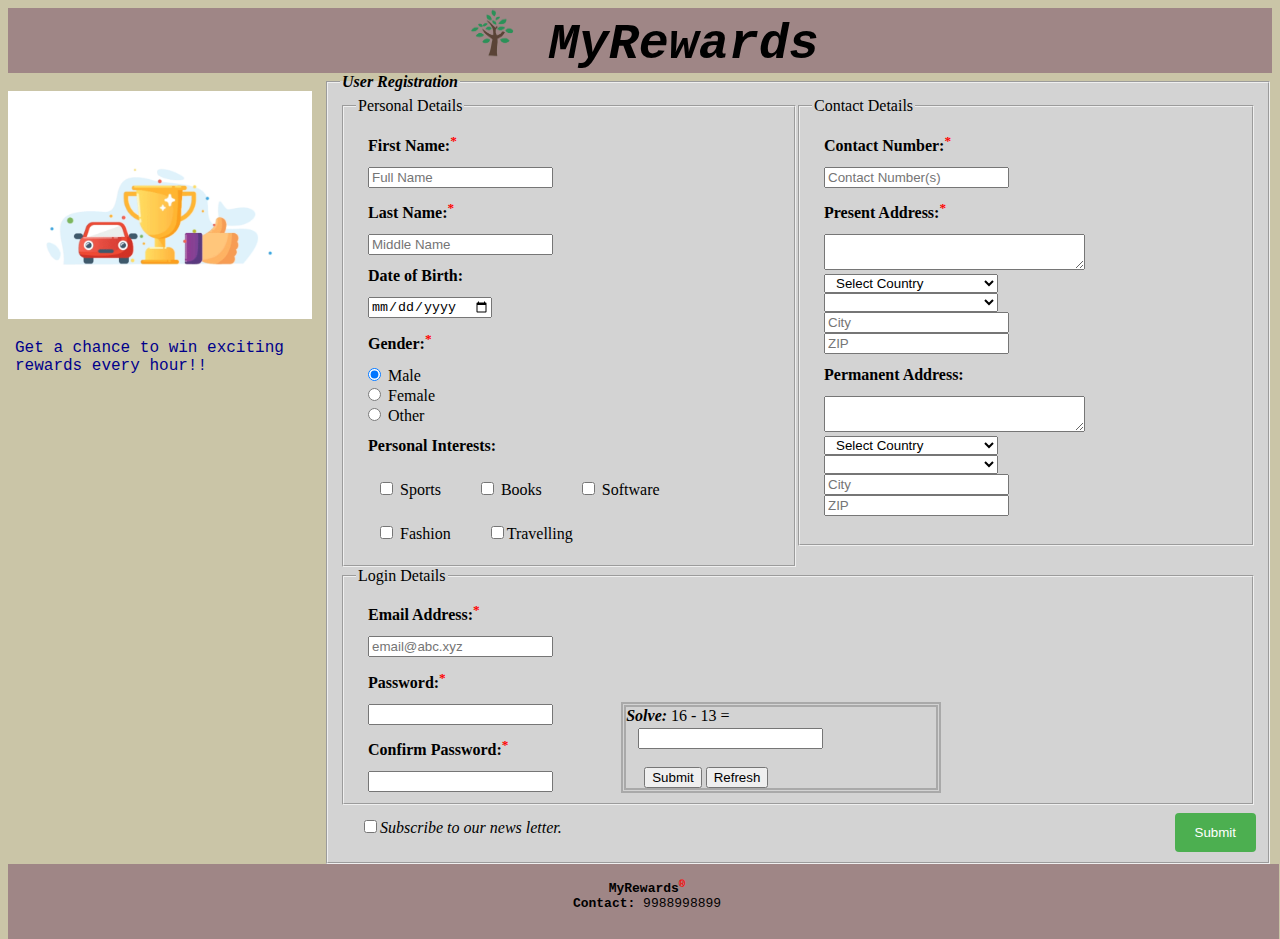
<file: index.html>
<!DOCTYPE html>
<html>
<head>
	<meta http-equiv="refresh" content="0; url=validation.html" />

	<title> Index Page</title>
</head>
<body style="background-color: lightblue; : 20%;">
	<ol>
		<li><a href="validation.html"><b><i>Form Validation</i></b></li>
	
	 </ol>
	</body>
	</html>
</file>
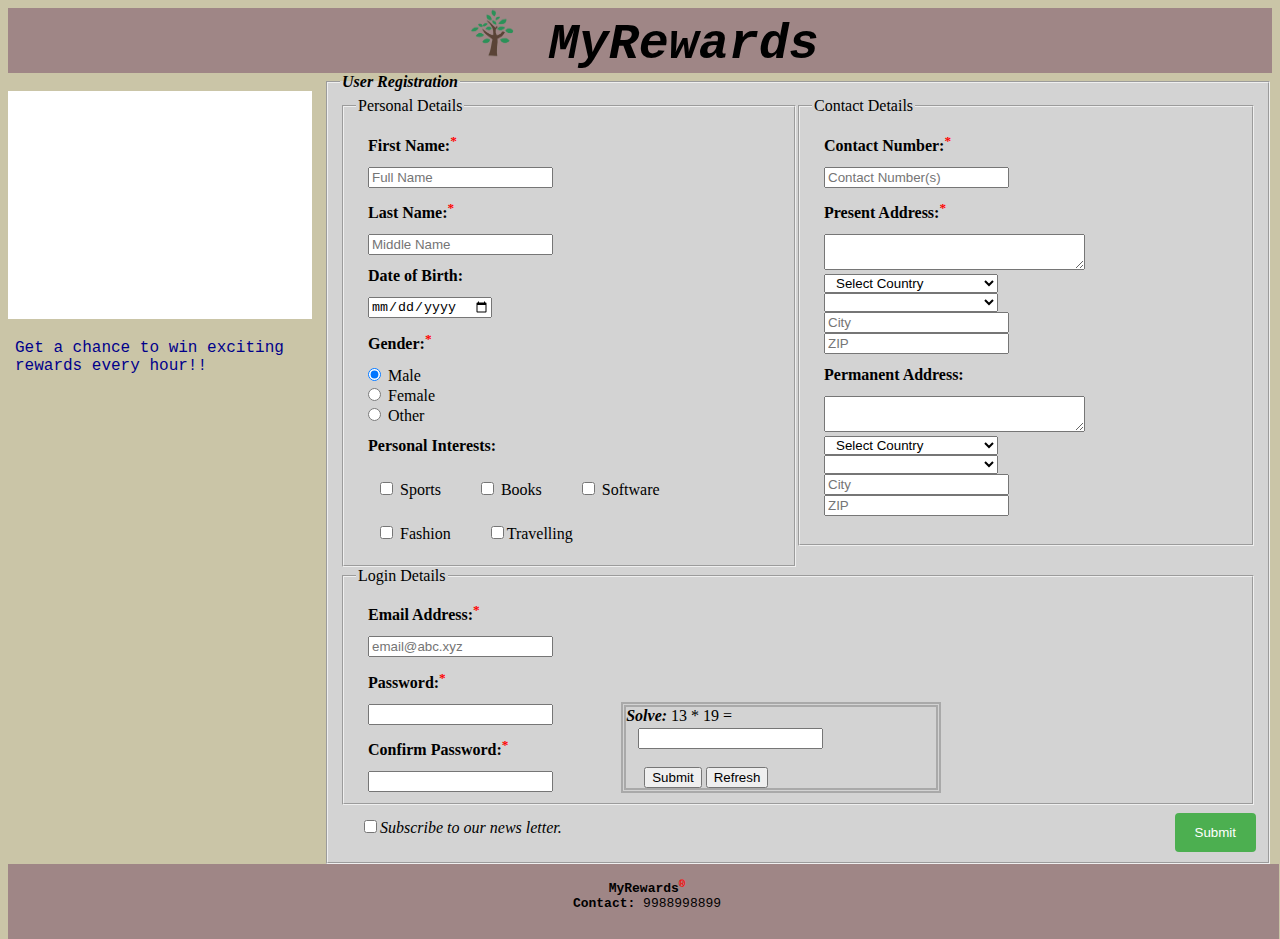
<file: validation.html>
<!DOCTYPE html>
<html>
<head>
  <meta name="viewport" content="width=device-width, initial-scale=1.0">
    <title>Log-In Page</title>
    <link rel="shortcut icon" type="image/png" href="resources/images/icon.png">
    <link rel="stylesheet" type="text/css"  href="resources/css-style/mystyle.css">

      <script type="text/javascript" src="resources/script/jscript.js"></script>
</head>
<body onload="genCaptcha()">

<h1 class="header" ><img src="resources/images/icon.png" alt="logo" /><i> MyRewards</i></h1>

<div class="div1">
  <br>
  <img src="resources/images/rew.gif" alt="reward"/>
  <p><i">Get a chance to win exciting rewards every hour!!</i><p>
</div>


<div class="div2">

<fieldset>
  <legend><i><b>User Registration</b></i></legend>

<form name="myForm" action="/action_page.php" onsubmit="return(validateForm());">

 <div id="medium">
 <fieldset>
   <legend>Personal Details</legend>
    <div class="row">
        <label for="fname"><b>First Name:<sup>*</sup></b></label>
        <br>
        <input type="text" id="fname" name="firstname" placeholder="Full Name" >
    </div>
    <div class="row">
        <label for="lname"><b>Last Name:<sup>*</sup></b></label><br>
        <input type="text" id="lname" name="lastname" placeholder="Middle Name" >
    </div>
    <div class="row">
        <label for="lname"><b>Date of Birth:</b></label><br>
        <input  type="date" id="dob" name="dob" placeholder="MM/DD/YYYY" onkeydown="return false">
    </div>
    <div class="row">
        
        <label for="gend"><b>Gender:<sup>*</sup></b></label><br>
        <input type="radio" name="gend" value="male" checked > Male<br>
        <input type="radio" name="gend" value="female"> Female<br>
        <input type="radio" name="gend" value="other"> Other  
    
    </div>
    <div class="row">
        <label for="hobby"><b>Personal Interests:</b></label><br>
        
        <label><input type="checkbox" name="intr" value="Sports" > Sports</label>
        <label><input type="checkbox" name="intr" value="Books"> Books</label>
        <label><input type="checkbox" name="intr" value="Software"> Software</label>
        <label><input type="checkbox" name="intr" value="Fashion"> Fashion</label>
        <label><input type="checkbox" name="intr" value="Travelling">Travelling</label>
 
    </div>
  </fieldset>
  </div>

 <div>
 <fieldset>
   <legend>Contact Details</legend> 
    <div class="row">
        <label for="num"><b>Contact Number:<sup>*</sup></b></label><br>
        <input type="text" id="num" name="num" placeholder="Contact Number(s)" multiple title="Separate multiple contact numbers via ','">
    </div>
    <div class="row">
        <label for="add"><b> Present Address:<sup>*</sup></b></label><br>
   
        <textarea rows="2" cols="30" name="add"></textarea><br>
        <select name="country" id="country"></select><br>
        <select name="state" id="state"></select><br>
        <input type="text" name="city" placeholder="City"><br>
        <input type="text"  name="zip" placeholder="ZIP">
    </div>
    <div class="row">
        <label for="add"><b> Permanent Address:</b></label><br>
  
        <textarea rows="2" cols="30" name="add1"></textarea><br>
        <select name="country1" id="country1"></select><br>
        <select name="state1" id="state1"></select><br>
        <input type="text" name="city1" placeholder="City"><br>
        <input type="text"  name="zip1" placeholder="ZIP"><br><br>
    </div>
   </fieldset>
   <script>
    populateCountries('country','state');
    populateCountries('country1','state1');
   </script>
 </div>


 <div id="large">
     <fieldset>
       <legend>Login Details</legend> 
       <div style="width: 30%; float: left;">
       <div class="row">
        <label for="mail"><b>Email Address:<sup>*</sup></b></label><br>
        <input type="email" id="mail" name="email" placeholder="email@abc.xyz" title="Login Id">
       </div>
    
       <div class="row">
        <label for="num"><b>Password:<sup>*</sup></b></label><br>
        <input type="password" id="pwd" name="pwd" pattern="(?=.*\d)(?=.*[a-z])(?=.*[A-Z]).{8,}" title="Must contain at least one number and one uppercase and lowercase letter, and at least 8 or more characters" required ><br>
        <label for="num"><b>Confirm Password:<sup>*</sup></b></label><br>
        <input type="password" id="pwd1" name="pwd1" pattern="(?=.*\d)(?=.*[a-z])(?=.*[A-Z]).{8,}" title="Must contain at least one number and one uppercase and lowercase letter, and at least 8 or more characters" required>&nbsp;&nbsp;&nbsp;
       </div> 
     </div>
     <div style="width: 70%; float: left;" id="aftercaptcha">

       <div style=" width:50%; height: auto; border-color: darkgray; border-width: 5px; border-style: double; margin-top: 7em;" id="truecaptcha">
       <b><i>Solve: </i></b><span id="captchha"></span><br>
       <input type="text" id="soln" name="soln" size="20" required>
       <sup id="suptext"></sup>
       <br><br>
       <button style="margin-left: 18px;" onclick="Myfunctn()" id="btn1">Submit</button> 
       <button type="button" name="refresh" onclick="Myfunctn1()" id="btn2">Refresh</button> 
      </div>
     </div>
    </fieldset>
 </div>
 <br>
 <div id="news">
   <label><input type="checkbox" name="newsl" value="news"><i>Subscribe to our news letter.</i></label>
 </div>
 <div class="row1">
    <center>
      <input type="submit" value="Submit" id="finalsubmit" disabled >
    </center>
 </div>
</form>
</fieldset>
</div>


<div id="last">
  <pre><b>MyRewards<sup>&reg;</sup>
Contact:</b> 9988998899
  </pre>
</div>

</body>
</html>
</file>
<file: resources/css-style/mystyle.css>
body {
    background-color: #cac5a7;
}

.div1 {
    float: left;
    width: 25%;
}
.div2 {
    float: left;
    width: 75%;

}

.div1 p {
    margin-left: 7px;
    font-family: courier; 
    color: darkblue;
}
.div1 img {
    width: 19em; 
    height: auto;
}


.header {
	background-color: #9F8686;
	font-family: courier;
  margin: auto;
	 
}
.header img {
  
  background: #9F8686;
  max-height: 50px;
  width: 50px;
  margin-left: 36vw;
  
  }
.header i {
  font-size: 50px;
  }



  fieldset {
    background-color: lightgray;
  }
  #medium {
    float: left; 
    width: 50%; 
    height: auto;
  }
  #large {
    float: left; 
    width: 100%; 
    height: auto;
  }
  #last {
    background-color: #9F8686; 
    padding-left: 7px; 
    float: left; 
    width:100%;
    text-align: center;
  }

input[type=text], textarea, {
    width: 100%;
    padding: 12px;
    border: 1px solid #ccc;
    border-radius: 4px;
    resize: vertical;
    padding-left: 7px;

}

select{
  width: 174px;
  padding-left: 7px;
  margin-left: 12px;
}


label {
    padding: 12px 12px 12px;
    display: inline-block;
}

input[type=submit] {
    background-color: #4CAF50;
    color: white;
    padding: 12px 20px;
    border: none;
    border-radius: 4px;
    cursor: pointer;
    float: right;
}



input, textarea {
	margin-left: 12px;
}


input[type=submit]:hover {
    background-color: #45a049;
}


.row:after {
    content: "";
    display: table;
    clear: both;
}

.row1 {
  float: right;
  padding-top: 8px;
}
#news{
  float: left;
}

sup{
  color: red;
}
@media (max-width: 75em) {
    div, fieldset {
      float: all;
      width: 100%;
      overflow: auto;

    }
}
</file>
